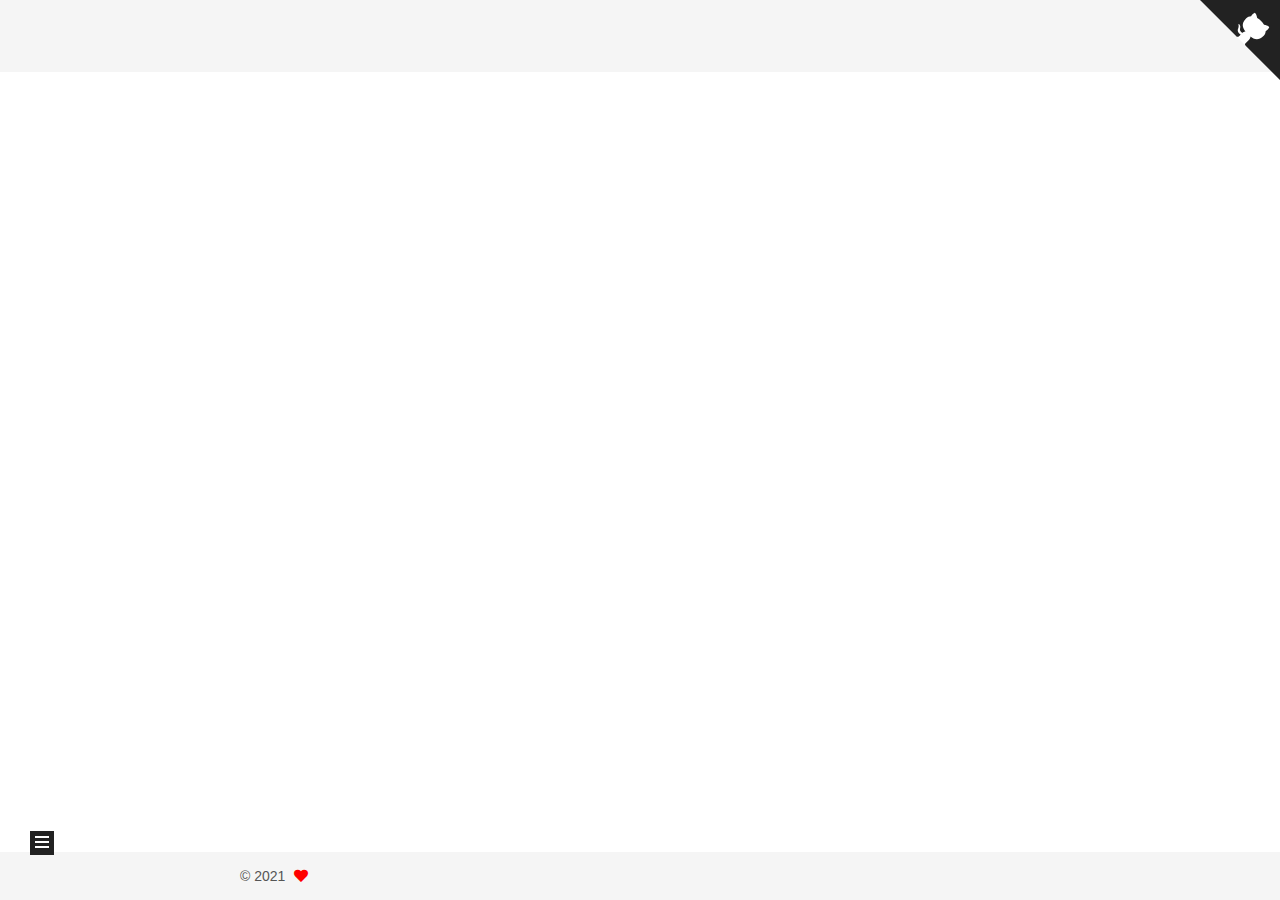
<file: archives/index.html>
<!DOCTYPE html>
<html lang="zh-TW">
<head>
  <meta charset="UTF-8">
<meta name="viewport" content="width=device-width, initial-scale=1, maximum-scale=2">
<meta name="theme-color" content="#222">
<meta name="generator" content="Hexo 5.3.0">
  <link rel="apple-touch-icon" sizes="180x180" href="/images/apple-touch-icon-next.png">
  <link rel="icon" type="image/png" sizes="32x32" href="/images/favicon-32x32-next.png">
  <link rel="icon" type="image/png" sizes="16x16" href="/images/favicon-16x16-next.png">
  <link rel="mask-icon" href="/images/logo.svg" color="#222">

<link rel="stylesheet" href="/css/main.css">


<link rel="stylesheet" href="/lib/font-awesome/css/all.min.css">

<script id="hexo-configurations">
    var NexT = window.NexT || {};
    var CONFIG = {"hostname":"general-village.github.io","root":"/","scheme":"Mist","version":"7.8.0","exturl":false,"sidebar":{"position":"left","display":"hide","padding":18,"offset":12,"onmobile":false},"copycode":{"enable":false,"show_result":false,"style":null},"back2top":{"enable":true,"sidebar":false,"scrollpercent":false},"bookmark":{"enable":false,"color":"#222","save":"auto"},"fancybox":false,"mediumzoom":false,"lazyload":false,"pangu":false,"comments":{"style":"tabs","active":null,"storage":true,"lazyload":false,"nav":null},"algolia":{"hits":{"per_page":10},"labels":{"input_placeholder":"Search for Posts","hits_empty":"We didn't find any results for the search: ${query}","hits_stats":"${hits} results found in ${time} ms"}},"localsearch":{"enable":false,"trigger":"auto","top_n_per_article":1,"unescape":false,"preload":false},"motion":{"enable":true,"async":false,"transition":{"post_block":"fadeIn","post_header":"slideDownIn","post_body":"slideDownIn","coll_header":"slideLeftIn","sidebar":"slideUpIn"}}};
  </script>

  <meta property="og:type" content="website">
<meta property="og:title">
<meta property="og:url" content="https://general-village.github.io/archives/index.html">
<meta property="og:site_name">
<meta property="og:locale" content="zh_TW">
<meta name="twitter:card" content="summary">

<link rel="canonical" href="https://general-village.github.io/archives/">


<script id="page-configurations">
  // https://hexo.io/docs/variables.html
  CONFIG.page = {
    sidebar: "",
    isHome : false,
    isPost : false,
    lang   : 'zh-TW'
  };
</script>

  <title>歸檔 | </title>
  
  <script async src="https://www.googletagmanager.com/gtag/js?id=G-XJQKKY0Y9N"></script>
  <script>
    var host = window.location.hostname;
    if (host !== "localhost" || !) {
      window.dataLayer = window.dataLayer || [];
      function gtag(){dataLayer.push(arguments);}
      gtag('js', new Date());
      gtag('config', 'G-XJQKKY0Y9N');
    }
  </script>







  <noscript>
  <style>
  .use-motion .brand,
  .use-motion .menu-item,
  .sidebar-inner,
  .use-motion .post-block,
  .use-motion .pagination,
  .use-motion .comments,
  .use-motion .post-header,
  .use-motion .post-body,
  .use-motion .collection-header { opacity: initial; }

  .use-motion .site-title,
  .use-motion .site-subtitle {
    opacity: initial;
    top: initial;
  }

  .use-motion .logo-line-before i { left: initial; }
  .use-motion .logo-line-after i { right: initial; }
  </style>
</noscript>

</head>

<body itemscope itemtype="http://schema.org/WebPage">
  <div class="container use-motion">
    <div class="headband"></div>

    <header class="header" itemscope itemtype="http://schema.org/WPHeader">
      <div class="header-inner"><div class="site-brand-container">
  <div class="site-nav-toggle">
    <div class="toggle" aria-label="切換導航欄">
      <span class="toggle-line toggle-line-first"></span>
      <span class="toggle-line toggle-line-middle"></span>
      <span class="toggle-line toggle-line-last"></span>
    </div>
  </div>

  <div class="site-meta">

    <a href="/" class="brand" rel="start">
      <span class="logo-line-before"><i></i></span>
      <h1 class="site-title"></h1>
      <span class="logo-line-after"><i></i></span>
    </a>
  </div>

  <div class="site-nav-right">
    <div class="toggle popup-trigger">
    </div>
  </div>
</div>




<nav class="site-nav">
  <ul id="menu" class="main-menu menu">
        <li class="menu-item menu-item-home">

    <a href="/" rel="section"><i class="fa fa-home fa-fw"></i>首頁</a>

  </li>
        <li class="menu-item menu-item-about">

    <a href="/about/" rel="section"><i class="fa fa-user fa-fw"></i>關於</a>

  </li>
        <li class="menu-item menu-item-archives">

    <a href="/archives/" rel="section"><i class="fa fa-archive fa-fw"></i>歸檔</a>

  </li>
  </ul>
</nav>




</div>
    </header>

    
  <div class="back-to-top">
    <i class="fa fa-arrow-up"></i>
    <span>0%</span>
  </div>

  <a href="https://www.instagram.com/g.v_generalization/" class="github-corner" title="Follow me on Instagram" aria-label="Follow me on Instagram" rel="noopener" target="_blank"><svg width="80" height="80" viewBox="0 0 250 250" aria-hidden="true"><path d="M0,0 L115,115 L130,115 L142,142 L250,250 L250,0 Z"></path><path d="M128.3,109.0 C113.8,99.7 119.0,89.6 119.0,89.6 C122.0,82.7 120.5,78.6 120.5,78.6 C119.2,72.0 123.4,76.3 123.4,76.3 C127.3,80.9 125.5,87.3 125.5,87.3 C122.9,97.6 130.6,101.9 134.4,103.2" fill="currentColor" style="transform-origin: 130px 106px;" class="octo-arm"></path><path d="M115.0,115.0 C114.9,115.1 118.7,116.5 119.8,115.4 L133.7,101.6 C136.9,99.2 139.9,98.4 142.2,98.6 C133.8,88.0 127.5,74.4 143.8,58.0 C148.5,53.4 154.0,51.2 159.7,51.0 C160.3,49.4 163.2,43.6 171.4,40.1 C171.4,40.1 176.1,42.5 178.8,56.2 C183.1,58.6 187.2,61.8 190.9,65.4 C194.5,69.0 197.7,73.2 200.1,77.6 C213.8,80.2 216.3,84.9 216.3,84.9 C212.7,93.1 206.9,96.0 205.4,96.6 C205.1,102.4 203.0,107.8 198.3,112.5 C181.9,128.9 168.3,122.5 157.7,114.1 C157.9,116.9 156.7,120.9 152.7,124.9 L141.0,136.5 C139.8,137.7 141.6,141.9 141.8,141.8 Z" fill="currentColor" class="octo-body"></path></svg></a>


    <main class="main">
      <div class="main-inner">
        <div class="content-wrap">
          

          <div class="content archive">
            

  
  
  
  <div class="post-block">
    <div class="posts-collapse">
      <div class="collection-title">
        <span class="collection-header">嗯..! 目前共有 1 篇文章。 繼續努力。</span>
      </div>

      
    <div class="collection-year">
      <span class="collection-header">2021</span>
    </div>

  <article itemscope itemtype="http://schema.org/Article">
    <header class="post-header">

      <div class="post-meta">
        <time itemprop="dateCreated"
              datetime="2021-01-29T14:40:15+08:00"
              content="2021-01-29">
          01-29
        </time>
      </div>

      <div class="post-title">
          <a class="post-title-link" href="/2021/01/29/hello-world/" itemprop="url">
            <span itemprop="name">將軍村文化創生</span>
          </a>
      </div>

    </header>
  </article>


    </div>
  </div>
  
  
  

  



          </div>
          

<script>
  window.addEventListener('tabs:register', () => {
    let { activeClass } = CONFIG.comments;
    if (CONFIG.comments.storage) {
      activeClass = localStorage.getItem('comments_active') || activeClass;
    }
    if (activeClass) {
      let activeTab = document.querySelector(`a[href="#comment-${activeClass}"]`);
      if (activeTab) {
        activeTab.click();
      }
    }
  });
  if (CONFIG.comments.storage) {
    window.addEventListener('tabs:click', event => {
      if (!event.target.matches('.tabs-comment .tab-content .tab-pane')) return;
      let commentClass = event.target.classList[1];
      localStorage.setItem('comments_active', commentClass);
    });
  }
</script>

        </div>
          
  
  <div class="toggle sidebar-toggle">
    <span class="toggle-line toggle-line-first"></span>
    <span class="toggle-line toggle-line-middle"></span>
    <span class="toggle-line toggle-line-last"></span>
  </div>

  <aside class="sidebar">
    <div class="sidebar-inner">

      <ul class="sidebar-nav motion-element">
        <li class="sidebar-nav-toc">
          文章目錄
        </li>
        <li class="sidebar-nav-overview">
          本站概要
        </li>
      </ul>

      <!--noindex-->
      <div class="post-toc-wrap sidebar-panel">
      </div>
      <!--/noindex-->

      <div class="site-overview-wrap sidebar-panel">
        <div class="site-author motion-element" itemprop="author" itemscope itemtype="http://schema.org/Person">
  <p class="site-author-name" itemprop="name"></p>
  <div class="site-description" itemprop="description"></div>
</div>
<div class="site-state-wrap motion-element">
  <nav class="site-state">
      <div class="site-state-item site-state-posts">
          <a href="/archives/">
        
          <span class="site-state-item-count">1</span>
          <span class="site-state-item-name">文章</span>
        </a>
      </div>
  </nav>
</div>
  <div class="links-of-author motion-element">
      <span class="links-of-author-item">
        <a href="https://www.instagram.com/g.v_generalization/" title="Instagram → https:&#x2F;&#x2F;www.instagram.com&#x2F;g.v_generalization&#x2F;" rel="noopener" target="_blank"><i class="fab fa-instagram fa-fw"></i>Instagram</a>
      </span>
  </div>



      </div>

    </div>
  </aside>
  <div id="sidebar-dimmer"></div>


      </div>
    </main>

    <footer class="footer">
      <div class="footer-inner">
        

        

<div class="copyright">
  
  &copy; 
  <span itemprop="copyrightYear">2021</span>
  <span class="with-love">
    <i class="fa fa-heart"></i>
  </span>
  <span class="author" itemprop="copyrightHolder"></span>
</div>

        








      </div>
    </footer>
  </div>

  
  <script src="/lib/anime.min.js"></script>
  <script src="/lib/velocity/velocity.min.js"></script>
  <script src="/lib/velocity/velocity.ui.min.js"></script>

<script src="/js/utils.js"></script>

<script src="/js/motion.js"></script>


<script src="/js/schemes/muse.js"></script>


<script src="/js/next-boot.js"></script>




  















  

  

</body>
</html>
</file>
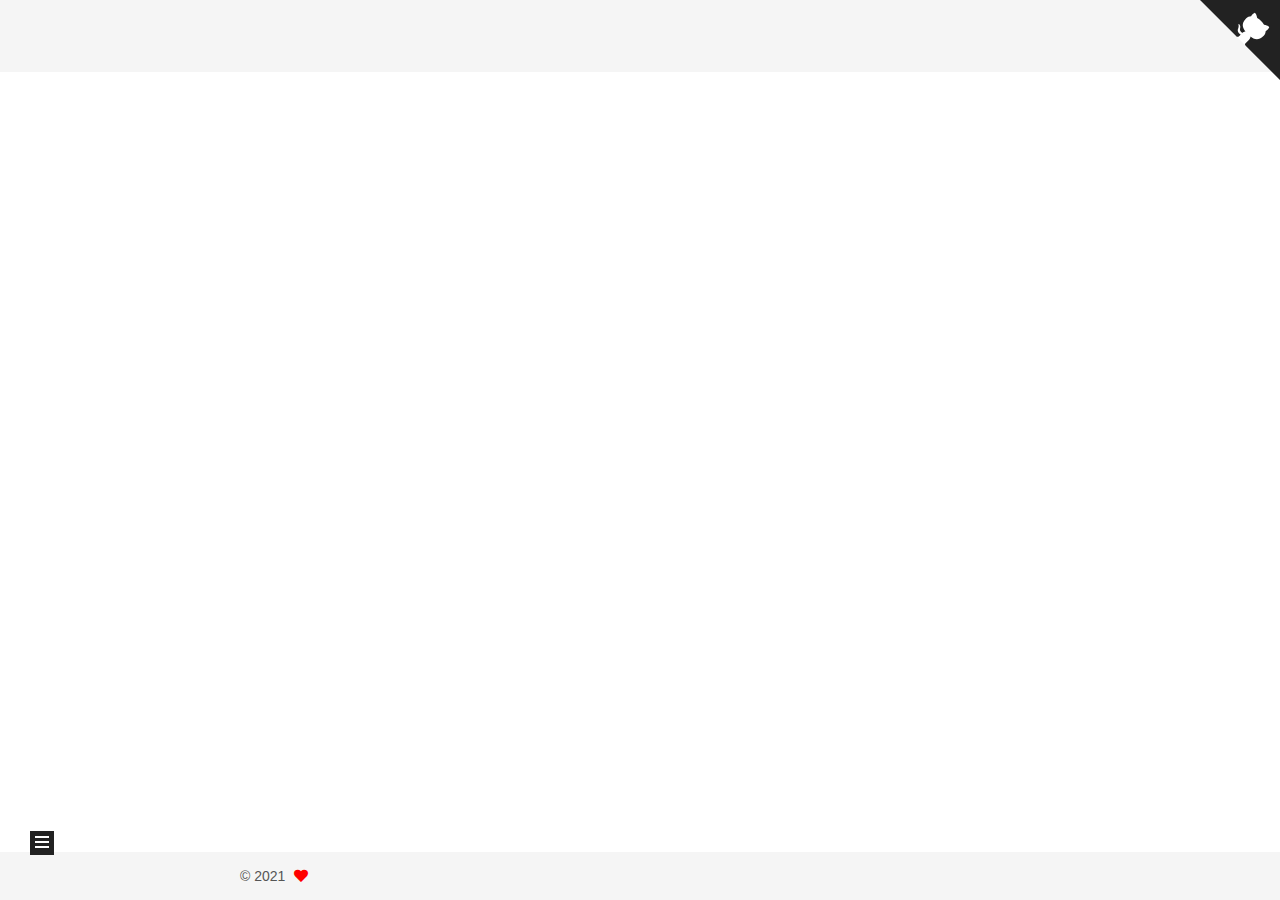
<file: archives/2021/index.html>
<!DOCTYPE html>
<html lang="zh-TW">
<head>
  <meta charset="UTF-8">
<meta name="viewport" content="width=device-width, initial-scale=1, maximum-scale=2">
<meta name="theme-color" content="#222">
<meta name="generator" content="Hexo 5.3.0">
  <link rel="apple-touch-icon" sizes="180x180" href="/images/apple-touch-icon-next.png">
  <link rel="icon" type="image/png" sizes="32x32" href="/images/favicon-32x32-next.png">
  <link rel="icon" type="image/png" sizes="16x16" href="/images/favicon-16x16-next.png">
  <link rel="mask-icon" href="/images/logo.svg" color="#222">

<link rel="stylesheet" href="/css/main.css">


<link rel="stylesheet" href="/lib/font-awesome/css/all.min.css">

<script id="hexo-configurations">
    var NexT = window.NexT || {};
    var CONFIG = {"hostname":"general-village.github.io","root":"/","scheme":"Mist","version":"7.8.0","exturl":false,"sidebar":{"position":"left","display":"hide","padding":18,"offset":12,"onmobile":false},"copycode":{"enable":false,"show_result":false,"style":null},"back2top":{"enable":true,"sidebar":false,"scrollpercent":false},"bookmark":{"enable":false,"color":"#222","save":"auto"},"fancybox":false,"mediumzoom":false,"lazyload":false,"pangu":false,"comments":{"style":"tabs","active":null,"storage":true,"lazyload":false,"nav":null},"algolia":{"hits":{"per_page":10},"labels":{"input_placeholder":"Search for Posts","hits_empty":"We didn't find any results for the search: ${query}","hits_stats":"${hits} results found in ${time} ms"}},"localsearch":{"enable":false,"trigger":"auto","top_n_per_article":1,"unescape":false,"preload":false},"motion":{"enable":true,"async":false,"transition":{"post_block":"fadeIn","post_header":"slideDownIn","post_body":"slideDownIn","coll_header":"slideLeftIn","sidebar":"slideUpIn"}}};
  </script>

  <meta property="og:type" content="website">
<meta property="og:title">
<meta property="og:url" content="https://general-village.github.io/archives/2021/index.html">
<meta property="og:site_name">
<meta property="og:locale" content="zh_TW">
<meta name="twitter:card" content="summary">

<link rel="canonical" href="https://general-village.github.io/archives/2021/">


<script id="page-configurations">
  // https://hexo.io/docs/variables.html
  CONFIG.page = {
    sidebar: "",
    isHome : false,
    isPost : false,
    lang   : 'zh-TW'
  };
</script>

  <title>歸檔 | </title>
  
  <script async src="https://www.googletagmanager.com/gtag/js?id=G-XJQKKY0Y9N"></script>
  <script>
    var host = window.location.hostname;
    if (host !== "localhost" || !) {
      window.dataLayer = window.dataLayer || [];
      function gtag(){dataLayer.push(arguments);}
      gtag('js', new Date());
      gtag('config', 'G-XJQKKY0Y9N');
    }
  </script>







  <noscript>
  <style>
  .use-motion .brand,
  .use-motion .menu-item,
  .sidebar-inner,
  .use-motion .post-block,
  .use-motion .pagination,
  .use-motion .comments,
  .use-motion .post-header,
  .use-motion .post-body,
  .use-motion .collection-header { opacity: initial; }

  .use-motion .site-title,
  .use-motion .site-subtitle {
    opacity: initial;
    top: initial;
  }

  .use-motion .logo-line-before i { left: initial; }
  .use-motion .logo-line-after i { right: initial; }
  </style>
</noscript>

</head>

<body itemscope itemtype="http://schema.org/WebPage">
  <div class="container use-motion">
    <div class="headband"></div>

    <header class="header" itemscope itemtype="http://schema.org/WPHeader">
      <div class="header-inner"><div class="site-brand-container">
  <div class="site-nav-toggle">
    <div class="toggle" aria-label="切換導航欄">
      <span class="toggle-line toggle-line-first"></span>
      <span class="toggle-line toggle-line-middle"></span>
      <span class="toggle-line toggle-line-last"></span>
    </div>
  </div>

  <div class="site-meta">

    <a href="/" class="brand" rel="start">
      <span class="logo-line-before"><i></i></span>
      <h1 class="site-title"></h1>
      <span class="logo-line-after"><i></i></span>
    </a>
  </div>

  <div class="site-nav-right">
    <div class="toggle popup-trigger">
    </div>
  </div>
</div>




<nav class="site-nav">
  <ul id="menu" class="main-menu menu">
        <li class="menu-item menu-item-home">

    <a href="/" rel="section"><i class="fa fa-home fa-fw"></i>首頁</a>

  </li>
        <li class="menu-item menu-item-about">

    <a href="/about/" rel="section"><i class="fa fa-user fa-fw"></i>關於</a>

  </li>
        <li class="menu-item menu-item-archives">

    <a href="/archives/" rel="section"><i class="fa fa-archive fa-fw"></i>歸檔</a>

  </li>
  </ul>
</nav>




</div>
    </header>

    
  <div class="back-to-top">
    <i class="fa fa-arrow-up"></i>
    <span>0%</span>
  </div>

  <a href="https://www.instagram.com/g.v_generalization/" class="github-corner" title="Follow me on Instagram" aria-label="Follow me on Instagram" rel="noopener" target="_blank"><svg width="80" height="80" viewBox="0 0 250 250" aria-hidden="true"><path d="M0,0 L115,115 L130,115 L142,142 L250,250 L250,0 Z"></path><path d="M128.3,109.0 C113.8,99.7 119.0,89.6 119.0,89.6 C122.0,82.7 120.5,78.6 120.5,78.6 C119.2,72.0 123.4,76.3 123.4,76.3 C127.3,80.9 125.5,87.3 125.5,87.3 C122.9,97.6 130.6,101.9 134.4,103.2" fill="currentColor" style="transform-origin: 130px 106px;" class="octo-arm"></path><path d="M115.0,115.0 C114.9,115.1 118.7,116.5 119.8,115.4 L133.7,101.6 C136.9,99.2 139.9,98.4 142.2,98.6 C133.8,88.0 127.5,74.4 143.8,58.0 C148.5,53.4 154.0,51.2 159.7,51.0 C160.3,49.4 163.2,43.6 171.4,40.1 C171.4,40.1 176.1,42.5 178.8,56.2 C183.1,58.6 187.2,61.8 190.9,65.4 C194.5,69.0 197.7,73.2 200.1,77.6 C213.8,80.2 216.3,84.9 216.3,84.9 C212.7,93.1 206.9,96.0 205.4,96.6 C205.1,102.4 203.0,107.8 198.3,112.5 C181.9,128.9 168.3,122.5 157.7,114.1 C157.9,116.9 156.7,120.9 152.7,124.9 L141.0,136.5 C139.8,137.7 141.6,141.9 141.8,141.8 Z" fill="currentColor" class="octo-body"></path></svg></a>


    <main class="main">
      <div class="main-inner">
        <div class="content-wrap">
          

          <div class="content archive">
            

  
  
  
  <div class="post-block">
    <div class="posts-collapse">
      <div class="collection-title">
        <span class="collection-header">嗯..! 目前共有 1 篇文章。 繼續努力。</span>
      </div>

      
    <div class="collection-year">
      <span class="collection-header">2021</span>
    </div>

  <article itemscope itemtype="http://schema.org/Article">
    <header class="post-header">

      <div class="post-meta">
        <time itemprop="dateCreated"
              datetime="2021-01-29T14:40:15+08:00"
              content="2021-01-29">
          01-29
        </time>
      </div>

      <div class="post-title">
          <a class="post-title-link" href="/2021/01/29/hello-world/" itemprop="url">
            <span itemprop="name">將軍村文化創生</span>
          </a>
      </div>

    </header>
  </article>


    </div>
  </div>
  
  
  

  



          </div>
          

<script>
  window.addEventListener('tabs:register', () => {
    let { activeClass } = CONFIG.comments;
    if (CONFIG.comments.storage) {
      activeClass = localStorage.getItem('comments_active') || activeClass;
    }
    if (activeClass) {
      let activeTab = document.querySelector(`a[href="#comment-${activeClass}"]`);
      if (activeTab) {
        activeTab.click();
      }
    }
  });
  if (CONFIG.comments.storage) {
    window.addEventListener('tabs:click', event => {
      if (!event.target.matches('.tabs-comment .tab-content .tab-pane')) return;
      let commentClass = event.target.classList[1];
      localStorage.setItem('comments_active', commentClass);
    });
  }
</script>

        </div>
          
  
  <div class="toggle sidebar-toggle">
    <span class="toggle-line toggle-line-first"></span>
    <span class="toggle-line toggle-line-middle"></span>
    <span class="toggle-line toggle-line-last"></span>
  </div>

  <aside class="sidebar">
    <div class="sidebar-inner">

      <ul class="sidebar-nav motion-element">
        <li class="sidebar-nav-toc">
          文章目錄
        </li>
        <li class="sidebar-nav-overview">
          本站概要
        </li>
      </ul>

      <!--noindex-->
      <div class="post-toc-wrap sidebar-panel">
      </div>
      <!--/noindex-->

      <div class="site-overview-wrap sidebar-panel">
        <div class="site-author motion-element" itemprop="author" itemscope itemtype="http://schema.org/Person">
  <p class="site-author-name" itemprop="name"></p>
  <div class="site-description" itemprop="description"></div>
</div>
<div class="site-state-wrap motion-element">
  <nav class="site-state">
      <div class="site-state-item site-state-posts">
          <a href="/archives/">
        
          <span class="site-state-item-count">1</span>
          <span class="site-state-item-name">文章</span>
        </a>
      </div>
  </nav>
</div>
  <div class="links-of-author motion-element">
      <span class="links-of-author-item">
        <a href="https://www.instagram.com/g.v_generalization/" title="Instagram → https:&#x2F;&#x2F;www.instagram.com&#x2F;g.v_generalization&#x2F;" rel="noopener" target="_blank"><i class="fab fa-instagram fa-fw"></i>Instagram</a>
      </span>
  </div>



      </div>

    </div>
  </aside>
  <div id="sidebar-dimmer"></div>


      </div>
    </main>

    <footer class="footer">
      <div class="footer-inner">
        

        

<div class="copyright">
  
  &copy; 
  <span itemprop="copyrightYear">2021</span>
  <span class="with-love">
    <i class="fa fa-heart"></i>
  </span>
  <span class="author" itemprop="copyrightHolder"></span>
</div>

        








      </div>
    </footer>
  </div>

  
  <script src="/lib/anime.min.js"></script>
  <script src="/lib/velocity/velocity.min.js"></script>
  <script src="/lib/velocity/velocity.ui.min.js"></script>

<script src="/js/utils.js"></script>

<script src="/js/motion.js"></script>


<script src="/js/schemes/muse.js"></script>


<script src="/js/next-boot.js"></script>




  















  

  

</body>
</html>
</file>
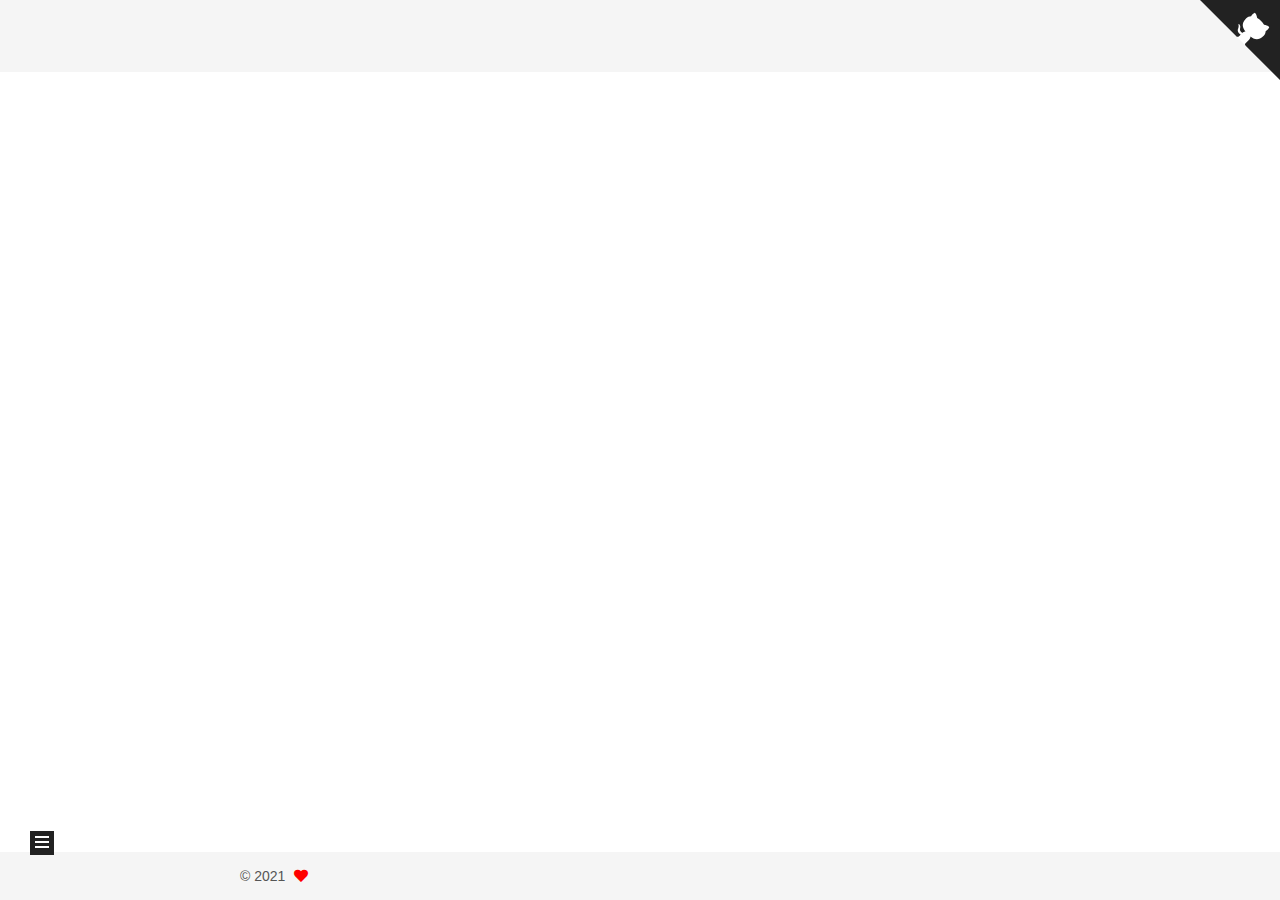
<file: archives/2021/01/index.html>
<!DOCTYPE html>
<html lang="zh-TW">
<head>
  <meta charset="UTF-8">
<meta name="viewport" content="width=device-width, initial-scale=1, maximum-scale=2">
<meta name="theme-color" content="#222">
<meta name="generator" content="Hexo 5.3.0">
  <link rel="apple-touch-icon" sizes="180x180" href="/images/apple-touch-icon-next.png">
  <link rel="icon" type="image/png" sizes="32x32" href="/images/favicon-32x32-next.png">
  <link rel="icon" type="image/png" sizes="16x16" href="/images/favicon-16x16-next.png">
  <link rel="mask-icon" href="/images/logo.svg" color="#222">

<link rel="stylesheet" href="/css/main.css">


<link rel="stylesheet" href="/lib/font-awesome/css/all.min.css">

<script id="hexo-configurations">
    var NexT = window.NexT || {};
    var CONFIG = {"hostname":"general-village.github.io","root":"/","scheme":"Mist","version":"7.8.0","exturl":false,"sidebar":{"position":"left","display":"hide","padding":18,"offset":12,"onmobile":false},"copycode":{"enable":false,"show_result":false,"style":null},"back2top":{"enable":true,"sidebar":false,"scrollpercent":false},"bookmark":{"enable":false,"color":"#222","save":"auto"},"fancybox":false,"mediumzoom":false,"lazyload":false,"pangu":false,"comments":{"style":"tabs","active":null,"storage":true,"lazyload":false,"nav":null},"algolia":{"hits":{"per_page":10},"labels":{"input_placeholder":"Search for Posts","hits_empty":"We didn't find any results for the search: ${query}","hits_stats":"${hits} results found in ${time} ms"}},"localsearch":{"enable":false,"trigger":"auto","top_n_per_article":1,"unescape":false,"preload":false},"motion":{"enable":true,"async":false,"transition":{"post_block":"fadeIn","post_header":"slideDownIn","post_body":"slideDownIn","coll_header":"slideLeftIn","sidebar":"slideUpIn"}}};
  </script>

  <meta property="og:type" content="website">
<meta property="og:title">
<meta property="og:url" content="https://general-village.github.io/archives/2021/01/index.html">
<meta property="og:site_name">
<meta property="og:locale" content="zh_TW">
<meta name="twitter:card" content="summary">

<link rel="canonical" href="https://general-village.github.io/archives/2021/01/">


<script id="page-configurations">
  // https://hexo.io/docs/variables.html
  CONFIG.page = {
    sidebar: "",
    isHome : false,
    isPost : false,
    lang   : 'zh-TW'
  };
</script>

  <title>歸檔 | </title>
  
  <script async src="https://www.googletagmanager.com/gtag/js?id=G-XJQKKY0Y9N"></script>
  <script>
    var host = window.location.hostname;
    if (host !== "localhost" || !) {
      window.dataLayer = window.dataLayer || [];
      function gtag(){dataLayer.push(arguments);}
      gtag('js', new Date());
      gtag('config', 'G-XJQKKY0Y9N');
    }
  </script>







  <noscript>
  <style>
  .use-motion .brand,
  .use-motion .menu-item,
  .sidebar-inner,
  .use-motion .post-block,
  .use-motion .pagination,
  .use-motion .comments,
  .use-motion .post-header,
  .use-motion .post-body,
  .use-motion .collection-header { opacity: initial; }

  .use-motion .site-title,
  .use-motion .site-subtitle {
    opacity: initial;
    top: initial;
  }

  .use-motion .logo-line-before i { left: initial; }
  .use-motion .logo-line-after i { right: initial; }
  </style>
</noscript>

</head>

<body itemscope itemtype="http://schema.org/WebPage">
  <div class="container use-motion">
    <div class="headband"></div>

    <header class="header" itemscope itemtype="http://schema.org/WPHeader">
      <div class="header-inner"><div class="site-brand-container">
  <div class="site-nav-toggle">
    <div class="toggle" aria-label="切換導航欄">
      <span class="toggle-line toggle-line-first"></span>
      <span class="toggle-line toggle-line-middle"></span>
      <span class="toggle-line toggle-line-last"></span>
    </div>
  </div>

  <div class="site-meta">

    <a href="/" class="brand" rel="start">
      <span class="logo-line-before"><i></i></span>
      <h1 class="site-title"></h1>
      <span class="logo-line-after"><i></i></span>
    </a>
  </div>

  <div class="site-nav-right">
    <div class="toggle popup-trigger">
    </div>
  </div>
</div>




<nav class="site-nav">
  <ul id="menu" class="main-menu menu">
        <li class="menu-item menu-item-home">

    <a href="/" rel="section"><i class="fa fa-home fa-fw"></i>首頁</a>

  </li>
        <li class="menu-item menu-item-about">

    <a href="/about/" rel="section"><i class="fa fa-user fa-fw"></i>關於</a>

  </li>
        <li class="menu-item menu-item-archives">

    <a href="/archives/" rel="section"><i class="fa fa-archive fa-fw"></i>歸檔</a>

  </li>
  </ul>
</nav>




</div>
    </header>

    
  <div class="back-to-top">
    <i class="fa fa-arrow-up"></i>
    <span>0%</span>
  </div>

  <a href="https://www.instagram.com/g.v_generalization/" class="github-corner" title="Follow me on Instagram" aria-label="Follow me on Instagram" rel="noopener" target="_blank"><svg width="80" height="80" viewBox="0 0 250 250" aria-hidden="true"><path d="M0,0 L115,115 L130,115 L142,142 L250,250 L250,0 Z"></path><path d="M128.3,109.0 C113.8,99.7 119.0,89.6 119.0,89.6 C122.0,82.7 120.5,78.6 120.5,78.6 C119.2,72.0 123.4,76.3 123.4,76.3 C127.3,80.9 125.5,87.3 125.5,87.3 C122.9,97.6 130.6,101.9 134.4,103.2" fill="currentColor" style="transform-origin: 130px 106px;" class="octo-arm"></path><path d="M115.0,115.0 C114.9,115.1 118.7,116.5 119.8,115.4 L133.7,101.6 C136.9,99.2 139.9,98.4 142.2,98.6 C133.8,88.0 127.5,74.4 143.8,58.0 C148.5,53.4 154.0,51.2 159.7,51.0 C160.3,49.4 163.2,43.6 171.4,40.1 C171.4,40.1 176.1,42.5 178.8,56.2 C183.1,58.6 187.2,61.8 190.9,65.4 C194.5,69.0 197.7,73.2 200.1,77.6 C213.8,80.2 216.3,84.9 216.3,84.9 C212.7,93.1 206.9,96.0 205.4,96.6 C205.1,102.4 203.0,107.8 198.3,112.5 C181.9,128.9 168.3,122.5 157.7,114.1 C157.9,116.9 156.7,120.9 152.7,124.9 L141.0,136.5 C139.8,137.7 141.6,141.9 141.8,141.8 Z" fill="currentColor" class="octo-body"></path></svg></a>


    <main class="main">
      <div class="main-inner">
        <div class="content-wrap">
          

          <div class="content archive">
            

  
  
  
  <div class="post-block">
    <div class="posts-collapse">
      <div class="collection-title">
        <span class="collection-header">嗯..! 目前共有 1 篇文章。 繼續努力。</span>
      </div>

      
    <div class="collection-year">
      <span class="collection-header">2021</span>
    </div>

  <article itemscope itemtype="http://schema.org/Article">
    <header class="post-header">

      <div class="post-meta">
        <time itemprop="dateCreated"
              datetime="2021-01-29T14:40:15+08:00"
              content="2021-01-29">
          01-29
        </time>
      </div>

      <div class="post-title">
          <a class="post-title-link" href="/2021/01/29/hello-world/" itemprop="url">
            <span itemprop="name">將軍村文化創生</span>
          </a>
      </div>

    </header>
  </article>


    </div>
  </div>
  
  
  

  



          </div>
          

<script>
  window.addEventListener('tabs:register', () => {
    let { activeClass } = CONFIG.comments;
    if (CONFIG.comments.storage) {
      activeClass = localStorage.getItem('comments_active') || activeClass;
    }
    if (activeClass) {
      let activeTab = document.querySelector(`a[href="#comment-${activeClass}"]`);
      if (activeTab) {
        activeTab.click();
      }
    }
  });
  if (CONFIG.comments.storage) {
    window.addEventListener('tabs:click', event => {
      if (!event.target.matches('.tabs-comment .tab-content .tab-pane')) return;
      let commentClass = event.target.classList[1];
      localStorage.setItem('comments_active', commentClass);
    });
  }
</script>

        </div>
          
  
  <div class="toggle sidebar-toggle">
    <span class="toggle-line toggle-line-first"></span>
    <span class="toggle-line toggle-line-middle"></span>
    <span class="toggle-line toggle-line-last"></span>
  </div>

  <aside class="sidebar">
    <div class="sidebar-inner">

      <ul class="sidebar-nav motion-element">
        <li class="sidebar-nav-toc">
          文章目錄
        </li>
        <li class="sidebar-nav-overview">
          本站概要
        </li>
      </ul>

      <!--noindex-->
      <div class="post-toc-wrap sidebar-panel">
      </div>
      <!--/noindex-->

      <div class="site-overview-wrap sidebar-panel">
        <div class="site-author motion-element" itemprop="author" itemscope itemtype="http://schema.org/Person">
  <p class="site-author-name" itemprop="name"></p>
  <div class="site-description" itemprop="description"></div>
</div>
<div class="site-state-wrap motion-element">
  <nav class="site-state">
      <div class="site-state-item site-state-posts">
          <a href="/archives/">
        
          <span class="site-state-item-count">1</span>
          <span class="site-state-item-name">文章</span>
        </a>
      </div>
  </nav>
</div>
  <div class="links-of-author motion-element">
      <span class="links-of-author-item">
        <a href="https://www.instagram.com/g.v_generalization/" title="Instagram → https:&#x2F;&#x2F;www.instagram.com&#x2F;g.v_generalization&#x2F;" rel="noopener" target="_blank"><i class="fab fa-instagram fa-fw"></i>Instagram</a>
      </span>
  </div>



      </div>

    </div>
  </aside>
  <div id="sidebar-dimmer"></div>


      </div>
    </main>

    <footer class="footer">
      <div class="footer-inner">
        

        

<div class="copyright">
  
  &copy; 
  <span itemprop="copyrightYear">2021</span>
  <span class="with-love">
    <i class="fa fa-heart"></i>
  </span>
  <span class="author" itemprop="copyrightHolder"></span>
</div>

        








      </div>
    </footer>
  </div>

  
  <script src="/lib/anime.min.js"></script>
  <script src="/lib/velocity/velocity.min.js"></script>
  <script src="/lib/velocity/velocity.ui.min.js"></script>

<script src="/js/utils.js"></script>

<script src="/js/motion.js"></script>


<script src="/js/schemes/muse.js"></script>


<script src="/js/next-boot.js"></script>




  















  

  

</body>
</html>
</file>
<file: css/main.css>
:root {
  --body-bg-color: #fff;
  --content-bg-color: #f5f5f5;
  --card-bg-color: #f5f5f5;
  --text-color: #555;
  --blockquote-color: #666;
  --link-color: #555;
  --link-hover-color: #222;
  --brand-color: #222;
  --brand-hover-color: #222;
  --table-row-odd-bg-color: #f9f9f9;
  --table-row-hover-bg-color: #f5f5f5;
  --menu-item-bg-color: #ddd;
  --btn-default-bg: transparent;
  --btn-default-color: var(--link-color);
  --btn-default-border-color: var(--link-color);
  --btn-default-hover-bg: transparent;
  --btn-default-hover-color: var(--link-hover-color);
  --btn-default-hover-border-color: var(--link-hover-color);
}
html {
  line-height: 1.15; /* 1 */
  -webkit-text-size-adjust: 100%; /* 2 */
}
body {
  margin: 0;
}
main {
  display: block;
}
h1 {
  font-size: 2em;
  margin: 0.67em 0;
}
hr {
  box-sizing: content-box; /* 1 */
  height: 0; /* 1 */
  overflow: visible; /* 2 */
}
pre {
  font-family: monospace, monospace; /* 1 */
  font-size: 1em; /* 2 */
}
a {
  background: transparent;
}
abbr[title] {
  border-bottom: none; /* 1 */
  text-decoration: underline; /* 2 */
  text-decoration: underline dotted; /* 2 */
}
b,
strong {
  font-weight: bolder;
}
code,
kbd,
samp {
  font-family: monospace, monospace; /* 1 */
  font-size: 1em; /* 2 */
}
small {
  font-size: 80%;
}
sub,
sup {
  font-size: 75%;
  line-height: 0;
  position: relative;
  vertical-align: baseline;
}
sub {
  bottom: -0.25em;
}
sup {
  top: -0.5em;
}
img {
  border-style: none;
}
button,
input,
optgroup,
select,
textarea {
  font-family: inherit; /* 1 */
  font-size: 100%; /* 1 */
  line-height: 1.15; /* 1 */
  margin: 0; /* 2 */
}
button,
input {
/* 1 */
  overflow: visible;
}
button,
select {
/* 1 */
  text-transform: none;
}
button,
[type='button'],
[type='reset'],
[type='submit'] {
  -webkit-appearance: button;
}
button::-moz-focus-inner,
[type='button']::-moz-focus-inner,
[type='reset']::-moz-focus-inner,
[type='submit']::-moz-focus-inner {
  border-style: none;
  padding: 0;
}
button:-moz-focusring,
[type='button']:-moz-focusring,
[type='reset']:-moz-focusring,
[type='submit']:-moz-focusring {
  outline: 1px dotted ButtonText;
}
fieldset {
  padding: 0.35em 0.75em 0.625em;
}
legend {
  box-sizing: border-box; /* 1 */
  color: inherit; /* 2 */
  display: table; /* 1 */
  max-width: 100%; /* 1 */
  padding: 0; /* 3 */
  white-space: normal; /* 1 */
}
progress {
  vertical-align: baseline;
}
textarea {
  overflow: auto;
}
[type='checkbox'],
[type='radio'] {
  box-sizing: border-box; /* 1 */
  padding: 0; /* 2 */
}
[type='number']::-webkit-inner-spin-button,
[type='number']::-webkit-outer-spin-button {
  height: auto;
}
[type='search'] {
  outline-offset: -2px; /* 2 */
  -webkit-appearance: textfield; /* 1 */
}
[type='search']::-webkit-search-decoration {
  -webkit-appearance: none;
}
::-webkit-file-upload-button {
  font: inherit; /* 2 */
  -webkit-appearance: button; /* 1 */
}
details {
  display: block;
}
summary {
  display: list-item;
}
template {
  display: none;
}
[hidden] {
  display: none;
}
::selection {
  background: #262a30;
  color: #eee;
}
html,
body {
  height: 100%;
}
body {
  background: var(--body-bg-color);
  color: var(--text-color);
  font-family: 'Lato', "PingFang SC", "Microsoft YaHei", sans-serif;
  font-size: 1em;
  line-height: 2;
}
@media (max-width: 991px) {
  body {
    padding-left: 0 !important;
    padding-right: 0 !important;
  }
}
h1,
h2,
h3,
h4,
h5,
h6 {
  font-family: 'Lato', "PingFang SC", "Microsoft YaHei", sans-serif;
  font-weight: bold;
  line-height: 1.5;
  margin: 20px 0 15px;
}
h1 {
  font-size: 1.5em;
}
h2 {
  font-size: 1.375em;
}
h3 {
  font-size: 1.25em;
}
h4 {
  font-size: 1.125em;
}
h5 {
  font-size: 1em;
}
h6 {
  font-size: 0.875em;
}
p {
  margin: 0 0 20px 0;
}
a,
span.exturl {
  border-bottom: 1px solid #ccc;
  color: var(--link-color);
  outline: 0;
  text-decoration: none;
  overflow-wrap: break-word;
  word-wrap: break-word;
  cursor: pointer;
}
a:hover,
span.exturl:hover {
  border-bottom-color: var(--link-hover-color);
  color: var(--link-hover-color);
}
iframe,
img,
video {
  display: block;
  margin-left: auto;
  margin-right: auto;
  max-width: 100%;
}
hr {
  background-image: repeating-linear-gradient(-45deg, #ddd, #ddd 4px, transparent 4px, transparent 8px);
  border: 0;
  height: 3px;
  margin: 40px 0;
}
blockquote {
  border-left: 4px solid #ddd;
  color: var(--blockquote-color);
  margin: 0;
  padding: 0 15px;
}
blockquote cite::before {
  content: '-';
  padding: 0 5px;
}
dt {
  font-weight: bold;
}
dd {
  margin: 0;
  padding: 0;
}
kbd {
  background-color: #f5f5f5;
  background-image: linear-gradient(#eee, #fff, #eee);
  border: 1px solid #ccc;
  border-radius: 0.2em;
  box-shadow: 0.1em 0.1em 0.2em rgba(0,0,0,0.1);
  color: #555;
  font-family: inherit;
  padding: 0.1em 0.3em;
  white-space: nowrap;
}
.table-container {
  overflow: auto;
}
table {
  border-collapse: collapse;
  border-spacing: 0;
  font-size: 0.875em;
  margin: 0 0 20px 0;
  width: 100%;
}
tbody tr:nth-of-type(odd) {
  background: var(--table-row-odd-bg-color);
}
tbody tr:hover {
  background: var(--table-row-hover-bg-color);
}
caption,
th,
td {
  font-weight: normal;
  padding: 8px;
  vertical-align: middle;
}
th,
td {
  border: 1px solid #ddd;
  border-bottom: 3px solid #ddd;
}
th {
  font-weight: 700;
  padding-bottom: 10px;
}
td {
  border-bottom-width: 1px;
}
.btn {
  background: var(--btn-default-bg);
  border: 2px solid var(--btn-default-border-color);
  border-radius: 0;
  color: var(--btn-default-color);
  display: inline-block;
  font-size: 0.875em;
  line-height: 2;
  padding: 0 20px;
  text-decoration: none;
  transition-property: background-color;
  transition-delay: 0s;
  transition-duration: 0.2s;
  transition-timing-function: ease-in-out;
}
.btn:hover {
  background: var(--btn-default-hover-bg);
  border-color: var(--btn-default-hover-border-color);
  color: var(--btn-default-hover-color);
}
.btn + .btn {
  margin: 0 0 8px 8px;
}
.btn .fa-fw {
  text-align: left;
  width: 1.285714285714286em;
}
.toggle {
  line-height: 0;
}
.toggle .toggle-line {
  background: #fff;
  display: inline-block;
  height: 2px;
  left: 0;
  position: relative;
  top: 0;
  transition: all 0.4s;
  vertical-align: top;
  width: 100%;
}
.toggle .toggle-line:not(:first-child) {
  margin-top: 3px;
}
.toggle.toggle-arrow .toggle-line-first {
  left: 50%;
  top: 2px;
  transform: rotate(45deg);
  width: 50%;
}
.toggle.toggle-arrow .toggle-line-middle {
  left: 2px;
  width: 90%;
}
.toggle.toggle-arrow .toggle-line-last {
  left: 50%;
  top: -2px;
  transform: rotate(-45deg);
  width: 50%;
}
.toggle.toggle-close .toggle-line-first {
  transform: rotate(-45deg);
  top: 5px;
}
.toggle.toggle-close .toggle-line-middle {
  opacity: 0;
}
.toggle.toggle-close .toggle-line-last {
  transform: rotate(45deg);
  top: -5px;
}
.highlight,
pre {
  background: #f7f7f7;
  color: #4d4d4c;
  line-height: 1.6;
  margin: 0 auto 20px;
}
pre,
code {
  font-family: consolas, Menlo, monospace, "PingFang SC", "Microsoft YaHei";
}
code {
  background: #eee;
  border-radius: 3px;
  color: #555;
  padding: 2px 4px;
  overflow-wrap: break-word;
  word-wrap: break-word;
}
.highlight *::selection {
  background: #d6d6d6;
}
.highlight pre {
  border: 0;
  margin: 0;
  padding: 10px 0;
}
.highlight table {
  border: 0;
  margin: 0;
  width: auto;
}
.highlight td {
  border: 0;
  padding: 0;
}
.highlight figcaption {
  background: #eff2f3;
  color: #4d4d4c;
  display: flex;
  font-size: 0.875em;
  justify-content: space-between;
  line-height: 1.2;
  padding: 0.5em;
}
.highlight figcaption a {
  color: #4d4d4c;
}
.highlight figcaption a:hover {
  border-bottom-color: #4d4d4c;
}
.highlight .gutter {
  -moz-user-select: none;
  -ms-user-select: none;
  -webkit-user-select: none;
  user-select: none;
}
.highlight .gutter pre {
  background: #eff2f3;
  color: #869194;
  padding-left: 10px;
  padding-right: 10px;
  text-align: right;
}
.highlight .code pre {
  background: #f7f7f7;
  padding-left: 10px;
  width: 100%;
}
.gist table {
  width: auto;
}
.gist table td {
  border: 0;
}
pre {
  overflow: auto;
  padding: 10px;
}
pre code {
  background: none;
  color: #4d4d4c;
  font-size: 0.875em;
  padding: 0;
  text-shadow: none;
}
pre .deletion {
  background: #fdd;
}
pre .addition {
  background: #dfd;
}
pre .meta {
  color: #eab700;
  -moz-user-select: none;
  -ms-user-select: none;
  -webkit-user-select: none;
  user-select: none;
}
pre .comment {
  color: #8e908c;
}
pre .variable,
pre .attribute,
pre .tag,
pre .name,
pre .regexp,
pre .ruby .constant,
pre .xml .tag .title,
pre .xml .pi,
pre .xml .doctype,
pre .html .doctype,
pre .css .id,
pre .css .class,
pre .css .pseudo {
  color: #c82829;
}
pre .number,
pre .preprocessor,
pre .built_in,
pre .builtin-name,
pre .literal,
pre .params,
pre .constant,
pre .command {
  color: #f5871f;
}
pre .ruby .class .title,
pre .css .rules .attribute,
pre .string,
pre .symbol,
pre .value,
pre .inheritance,
pre .header,
pre .ruby .symbol,
pre .xml .cdata,
pre .special,
pre .formula {
  color: #718c00;
}
pre .title,
pre .css .hexcolor {
  color: #3e999f;
}
pre .function,
pre .python .decorator,
pre .python .title,
pre .ruby .function .title,
pre .ruby .title .keyword,
pre .perl .sub,
pre .javascript .title,
pre .coffeescript .title {
  color: #4271ae;
}
pre .keyword,
pre .javascript .function {
  color: #8959a8;
}
.blockquote-center {
  border-left: none;
  margin: 40px 0;
  padding: 0;
  position: relative;
  text-align: center;
}
.blockquote-center .fa {
  display: block;
  opacity: 0.6;
  position: absolute;
  width: 100%;
}
.blockquote-center .fa-quote-left {
  border-top: 1px solid #ccc;
  text-align: left;
  top: -20px;
}
.blockquote-center .fa-quote-right {
  border-bottom: 1px solid #ccc;
  text-align: right;
  bottom: -20px;
}
.blockquote-center p,
.blockquote-center div {
  text-align: center;
}
.post-body .group-picture img {
  margin: 0 auto;
  padding: 0 3px;
}
.group-picture-row {
  margin-bottom: 6px;
  overflow: hidden;
}
.group-picture-column {
  float: left;
  margin-bottom: 10px;
}
.post-body .label {
  color: #555;
  display: inline;
  padding: 0 2px;
}
.post-body .label.default {
  background: #f0f0f0;
}
.post-body .label.primary {
  background: #efe6f7;
}
.post-body .label.info {
  background: #e5f2f8;
}
.post-body .label.success {
  background: #e7f4e9;
}
.post-body .label.warning {
  background: #fcf6e1;
}
.post-body .label.danger {
  background: #fae8eb;
}
.post-body .tabs {
  margin-bottom: 20px;
}
.post-body .tabs,
.tabs-comment {
  display: block;
  padding-top: 10px;
  position: relative;
}
.post-body .tabs ul.nav-tabs,
.tabs-comment ul.nav-tabs {
  display: flex;
  flex-wrap: wrap;
  margin: 0;
  margin-bottom: -1px;
  padding: 0;
}
@media (max-width: 413px) {
  .post-body .tabs ul.nav-tabs,
  .tabs-comment ul.nav-tabs {
    display: block;
    margin-bottom: 5px;
  }
}
.post-body .tabs ul.nav-tabs li.tab,
.tabs-comment ul.nav-tabs li.tab {
  border-bottom: 1px solid #ddd;
  border-left: 1px solid transparent;
  border-right: 1px solid transparent;
  border-top: 3px solid transparent;
  flex-grow: 1;
  list-style-type: none;
  border-radius: 0 0 0 0;
}
@media (max-width: 413px) {
  .post-body .tabs ul.nav-tabs li.tab,
  .tabs-comment ul.nav-tabs li.tab {
    border-bottom: 1px solid transparent;
    border-left: 3px solid transparent;
    border-right: 1px solid transparent;
    border-top: 1px solid transparent;
  }
}
@media (max-width: 413px) {
  .post-body .tabs ul.nav-tabs li.tab,
  .tabs-comment ul.nav-tabs li.tab {
    border-radius: 0;
  }
}
.post-body .tabs ul.nav-tabs li.tab a,
.tabs-comment ul.nav-tabs li.tab a {
  border-bottom: initial;
  display: block;
  line-height: 1.8;
  outline: 0;
  padding: 0.25em 0.75em;
  text-align: center;
  transition-delay: 0s;
  transition-duration: 0.2s;
  transition-timing-function: ease-out;
}
.post-body .tabs ul.nav-tabs li.tab a i,
.tabs-comment ul.nav-tabs li.tab a i {
  width: 1.285714285714286em;
}
.post-body .tabs ul.nav-tabs li.tab.active,
.tabs-comment ul.nav-tabs li.tab.active {
  border-bottom: 1px solid transparent;
  border-left: 1px solid #ddd;
  border-right: 1px solid #ddd;
  border-top: 3px solid #fc6423;
}
@media (max-width: 413px) {
  .post-body .tabs ul.nav-tabs li.tab.active,
  .tabs-comment ul.nav-tabs li.tab.active {
    border-bottom: 1px solid #ddd;
    border-left: 3px solid #fc6423;
    border-right: 1px solid #ddd;
    border-top: 1px solid #ddd;
  }
}
.post-body .tabs ul.nav-tabs li.tab.active a,
.tabs-comment ul.nav-tabs li.tab.active a {
  color: var(--link-color);
  cursor: default;
}
.post-body .tabs .tab-content .tab-pane,
.tabs-comment .tab-content .tab-pane {
  border: 1px solid #ddd;
  border-top: 0;
  padding: 20px 20px 0 20px;
  border-radius: 0;
}
.post-body .tabs .tab-content .tab-pane:not(.active),
.tabs-comment .tab-content .tab-pane:not(.active) {
  display: none;
}
.post-body .tabs .tab-content .tab-pane.active,
.tabs-comment .tab-content .tab-pane.active {
  display: block;
}
.post-body .tabs .tab-content .tab-pane.active:nth-of-type(1),
.tabs-comment .tab-content .tab-pane.active:nth-of-type(1) {
  border-radius: 0 0 0 0;
}
@media (max-width: 413px) {
  .post-body .tabs .tab-content .tab-pane.active:nth-of-type(1),
  .tabs-comment .tab-content .tab-pane.active:nth-of-type(1) {
    border-radius: 0;
  }
}
.post-body .note {
  border-radius: 3px;
  margin-bottom: 20px;
  padding: 1em;
  position: relative;
  border: 1px solid #eee;
  border-left-width: 5px;
}
.post-body .note h2,
.post-body .note h3,
.post-body .note h4,
.post-body .note h5,
.post-body .note h6 {
  margin-top: 0;
  border-bottom: initial;
  margin-bottom: 0;
  padding-top: 0;
}
.post-body .note p:first-child,
.post-body .note ul:first-child,
.post-body .note ol:first-child,
.post-body .note table:first-child,
.post-body .note pre:first-child,
.post-body .note blockquote:first-child,
.post-body .note img:first-child {
  margin-top: 0;
}
.post-body .note p:last-child,
.post-body .note ul:last-child,
.post-body .note ol:last-child,
.post-body .note table:last-child,
.post-body .note pre:last-child,
.post-body .note blockquote:last-child,
.post-body .note img:last-child {
  margin-bottom: 0;
}
.post-body .note.default {
  border-left-color: #777;
}
.post-body .note.default h2,
.post-body .note.default h3,
.post-body .note.default h4,
.post-body .note.default h5,
.post-body .note.default h6 {
  color: #777;
}
.post-body .note.primary {
  border-left-color: #6f42c1;
}
.post-body .note.primary h2,
.post-body .note.primary h3,
.post-body .note.primary h4,
.post-body .note.primary h5,
.post-body .note.primary h6 {
  color: #6f42c1;
}
.post-body .note.info {
  border-left-color: #428bca;
}
.post-body .note.info h2,
.post-body .note.info h3,
.post-body .note.info h4,
.post-body .note.info h5,
.post-body .note.info h6 {
  color: #428bca;
}
.post-body .note.success {
  border-left-color: #5cb85c;
}
.post-body .note.success h2,
.post-body .note.success h3,
.post-body .note.success h4,
.post-body .note.success h5,
.post-body .note.success h6 {
  color: #5cb85c;
}
.post-body .note.warning {
  border-left-color: #f0ad4e;
}
.post-body .note.warning h2,
.post-body .note.warning h3,
.post-body .note.warning h4,
.post-body .note.warning h5,
.post-body .note.warning h6 {
  color: #f0ad4e;
}
.post-body .note.danger {
  border-left-color: #d9534f;
}
.post-body .note.danger h2,
.post-body .note.danger h3,
.post-body .note.danger h4,
.post-body .note.danger h5,
.post-body .note.danger h6 {
  color: #d9534f;
}
.pagination .prev,
.pagination .next,
.pagination .page-number,
.pagination .space {
  display: inline-block;
  margin: 0 10px;
  padding: 0 11px;
  position: relative;
  top: -1px;
}
@media (max-width: 767px) {
  .pagination .prev,
  .pagination .next,
  .pagination .page-number,
  .pagination .space {
    margin: 0 5px;
  }
}
.pagination {
  border-top: 1px solid #eee;
  margin: 120px 0 0;
  text-align: center;
}
.pagination .prev,
.pagination .next,
.pagination .page-number {
  border-bottom: 0;
  border-top: 1px solid #eee;
  transition-property: border-color;
  transition-delay: 0s;
  transition-duration: 0.2s;
  transition-timing-function: ease-in-out;
}
.pagination .prev:hover,
.pagination .next:hover,
.pagination .page-number:hover {
  border-top-color: #222;
}
.pagination .space {
  margin: 0;
  padding: 0;
}
.pagination .prev {
  margin-left: 0;
}
.pagination .next {
  margin-right: 0;
}
.pagination .page-number.current {
  background: #ccc;
  border-top-color: #ccc;
  color: #fff;
}
@media (max-width: 767px) {
  .pagination {
    border-top: none;
  }
  .pagination .prev,
  .pagination .next,
  .pagination .page-number {
    border-bottom: 1px solid #eee;
    border-top: 0;
    margin-bottom: 10px;
    padding: 0 10px;
  }
  .pagination .prev:hover,
  .pagination .next:hover,
  .pagination .page-number:hover {
    border-bottom-color: #222;
  }
}
.comments {
  margin-top: 60px;
  overflow: hidden;
}
.comment-button-group {
  display: flex;
  flex-wrap: wrap-reverse;
  justify-content: center;
  margin: 1em 0;
}
.comment-button-group .comment-button {
  margin: 0.1em 0.2em;
}
.comment-button-group .comment-button.active {
  background: var(--btn-default-hover-bg);
  border-color: var(--btn-default-hover-border-color);
  color: var(--btn-default-hover-color);
}
.comment-position {
  display: none;
}
.comment-position.active {
  display: block;
}
.tabs-comment {
  background: var(--content-bg-color);
  margin-top: 4em;
  padding-top: 0;
}
.tabs-comment .comments {
  border: 0;
  box-shadow: none;
  margin-top: 0;
  padding-top: 0;
}
.container {
  min-height: 100%;
  position: relative;
}
.main-inner {
  margin: 0 auto;
  width: 700px;
}
@media (min-width: 1200px) {
  .main-inner {
    width: 800px;
  }
}
@media (min-width: 1600px) {
  .main-inner {
    width: 900px;
  }
}
@media (max-width: 767px) {
  .content-wrap {
    padding: 0 20px;
  }
}
.header {
  background: transparent;
}
.header-inner {
  margin: 0 auto;
  width: 700px;
}
@media (min-width: 1200px) {
  .header-inner {
    width: 800px;
  }
}
@media (min-width: 1600px) {
  .header-inner {
    width: 900px;
  }
}
.site-brand-container {
  display: flex;
  flex-shrink: 0;
  padding: 0 10px;
}
.headband {
  background: #222;
  height: 3px;
}
.site-meta {
  flex-grow: 1;
  text-align: left;
}
@media (max-width: 767px) {
  .site-meta {
    text-align: center;
  }
}
.brand {
  border-bottom: none;
  color: var(--brand-color);
  display: inline-block;
  line-height: 1.375em;
  padding: 0 40px;
  position: relative;
}
.brand:hover {
  color: var(--brand-hover-color);
}
.site-title {
  font-family: 'Lato', "PingFang SC", "Microsoft YaHei", sans-serif;
  font-size: 1.375em;
  font-weight: normal;
  margin: 0;
}
.site-subtitle {
  color: #999;
  font-size: 0.8125em;
  margin: 10px 0;
}
.use-motion .brand {
  opacity: 0;
}
.use-motion .site-title,
.use-motion .site-subtitle,
.use-motion .custom-logo-image {
  opacity: 0;
  position: relative;
  top: -10px;
}
.site-nav-toggle,
.site-nav-right {
  display: none;
}
@media (max-width: 767px) {
  .site-nav-toggle,
  .site-nav-right {
    display: flex;
    flex-direction: column;
    justify-content: center;
  }
}
.site-nav-toggle .toggle,
.site-nav-right .toggle {
  color: var(--text-color);
  padding: 10px;
  width: 22px;
}
.site-nav-toggle .toggle .toggle-line,
.site-nav-right .toggle .toggle-line {
  background: var(--text-color);
  border-radius: 1px;
}
.site-nav {
  display: block;
}
@media (max-width: 767px) {
  .site-nav {
    clear: both;
    display: none;
  }
}
.site-nav.site-nav-on {
  display: block;
}
.menu {
  margin-top: 20px;
  padding-left: 0;
  text-align: center;
}
.menu-item {
  display: inline-block;
  list-style: none;
  margin: 0 10px;
}
@media (max-width: 767px) {
  .menu-item {
    display: block;
    margin-top: 10px;
  }
  .menu-item.menu-item-search {
    display: none;
  }
}
.menu-item a,
.menu-item span.exturl {
  border-bottom: 0;
  display: block;
  font-size: 0.8125em;
  transition-property: border-color;
  transition-delay: 0s;
  transition-duration: 0.2s;
  transition-timing-function: ease-in-out;
}
@media (hover: none) {
  .menu-item a:hover,
  .menu-item span.exturl:hover {
    border-bottom-color: transparent !important;
  }
}
.menu-item .fa,
.menu-item .fab,
.menu-item .far,
.menu-item .fas {
  margin-right: 8px;
}
.menu-item .badge {
  display: inline-block;
  font-weight: bold;
  line-height: 1;
  margin-left: 0.35em;
  margin-top: 0.35em;
  text-align: center;
  white-space: nowrap;
}
@media (max-width: 767px) {
  .menu-item .badge {
    float: right;
    margin-left: 0;
  }
}
.menu-item-active a,
.menu .menu-item a:hover,
.menu .menu-item span.exturl:hover {
  background: var(--menu-item-bg-color);
}
.use-motion .menu-item {
  opacity: 0;
}
.github-corner :hover .octo-arm {
  animation: octocat-wave 560ms ease-in-out;
}
.github-corner svg {
  border: 0;
  color: #fff;
  fill: #222;
  position: absolute;
  right: 0;
  top: 0;
  z-index: 1000;
}
@media (max-width: 991px) {
  .github-corner .github-corner:hover .octo-arm {
    animation: none;
  }
  .github-corner .github-corner .octo-arm {
    animation: octocat-wave 560ms ease-in-out;
  }
}
@media (max-width: 767px) {
  .github-corner svg {
    top: inherit;
  }
}
@-moz-keyframes octocat-wave {
  0%, 100% {
    transform: rotate(0);
  }
  20%, 60% {
    transform: rotate(-25deg);
  }
  40%, 80% {
    transform: rotate(10deg);
  }
}
@-webkit-keyframes octocat-wave {
  0%, 100% {
    transform: rotate(0);
  }
  20%, 60% {
    transform: rotate(-25deg);
  }
  40%, 80% {
    transform: rotate(10deg);
  }
}
@-o-keyframes octocat-wave {
  0%, 100% {
    transform: rotate(0);
  }
  20%, 60% {
    transform: rotate(-25deg);
  }
  40%, 80% {
    transform: rotate(10deg);
  }
}
@keyframes octocat-wave {
  0%, 100% {
    transform: rotate(0);
  }
  20%, 60% {
    transform: rotate(-25deg);
  }
  40%, 80% {
    transform: rotate(10deg);
  }
}
.sidebar {
  background: #222;
  bottom: 0;
  box-shadow: inset 0 2px 6px #000;
  position: fixed;
  top: 0;
}
@media (max-width: 991px) {
  .sidebar {
    display: none;
  }
}
.sidebar-inner {
  color: #999;
  padding: 18px 10px;
  text-align: center;
}
.cc-license {
  margin-top: 10px;
  text-align: center;
}
.cc-license .cc-opacity {
  border-bottom: none;
  opacity: 0.7;
}
.cc-license .cc-opacity:hover {
  opacity: 0.9;
}
.cc-license img {
  display: inline-block;
}
.site-author-image {
  border: 2px solid #333;
  display: block;
  margin: 0 auto;
  max-width: 96px;
  padding: 2px;
}
.site-author-name {
  color: #f5f5f5;
  font-weight: normal;
  margin: 5px 0 0;
  text-align: center;
}
.site-description {
  color: #999;
  font-size: 1em;
  margin-top: 5px;
  text-align: center;
}
.links-of-author {
  margin-top: 15px;
}
.links-of-author a,
.links-of-author span.exturl {
  border-bottom-color: #555;
  display: inline-block;
  font-size: 0.8125em;
  margin-bottom: 10px;
  margin-right: 10px;
  vertical-align: middle;
}
.links-of-author a::before,
.links-of-author span.exturl::before {
  background: #f01bbe;
  border-radius: 50%;
  content: ' ';
  display: inline-block;
  height: 4px;
  margin-right: 3px;
  vertical-align: middle;
  width: 4px;
}
.sidebar-button {
  margin-top: 15px;
}
.sidebar-button a {
  border: 1px solid #fc6423;
  border-radius: 4px;
  color: #fc6423;
  display: inline-block;
  padding: 0 15px;
}
.sidebar-button a .fa,
.sidebar-button a .fab,
.sidebar-button a .far,
.sidebar-button a .fas {
  margin-right: 5px;
}
.sidebar-button a:hover {
  background: #fc6423;
  border: 1px solid #fc6423;
  color: #fff;
}
.sidebar-button a:hover .fa,
.sidebar-button a:hover .fab,
.sidebar-button a:hover .far,
.sidebar-button a:hover .fas {
  color: #fff;
}
.links-of-blogroll {
  font-size: 0.8125em;
  margin-top: 10px;
}
.links-of-blogroll-title {
  font-size: 0.875em;
  font-weight: 600;
  margin-top: 0;
}
.links-of-blogroll-list {
  list-style: none;
  margin: 0;
  padding: 0;
}
#sidebar-dimmer {
  display: none;
}
@media (max-width: 767px) {
  #sidebar-dimmer {
    background: #000;
    display: block;
    height: 100%;
    left: 100%;
    opacity: 0;
    position: fixed;
    top: 0;
    width: 100%;
    z-index: 1100;
  }
  .sidebar-active + #sidebar-dimmer {
    opacity: 0.7;
    transform: translateX(-100%);
    transition: opacity 0.5s;
  }
}
.sidebar-nav {
  margin: 0;
  padding-bottom: 20px;
  padding-left: 0;
}
.sidebar-nav li {
  border-bottom: 1px solid transparent;
  color: #666;
  cursor: pointer;
  display: inline-block;
  font-size: 0.875em;
}
.sidebar-nav li.sidebar-nav-overview {
  margin-left: 10px;
}
.sidebar-nav li:hover {
  color: #f5f5f5;
}
.sidebar-nav .sidebar-nav-active {
  border-bottom-color: #87daff;
  color: #87daff;
}
.sidebar-nav .sidebar-nav-active:hover {
  color: #87daff;
}
.sidebar-panel {
  display: none;
  overflow-x: hidden;
  overflow-y: auto;
}
.sidebar-panel-active {
  display: block;
}
.sidebar-toggle {
  background: #222;
  bottom: 45px;
  cursor: pointer;
  height: 14px;
  left: 30px;
  padding: 5px;
  position: fixed;
  width: 14px;
  z-index: 1300;
}
@media (max-width: 991px) {
  .sidebar-toggle {
    left: 20px;
    opacity: 0.8;
    display: none;
  }
}
.sidebar-toggle:hover .toggle-line {
  background: #87daff;
}
.post-toc {
  font-size: 0.875em;
}
.post-toc ol {
  list-style: none;
  margin: 0;
  padding: 0 2px 5px 10px;
  text-align: left;
}
.post-toc ol > ol {
  padding-left: 0;
}
.post-toc ol a {
  transition-property: all;
  transition-delay: 0s;
  transition-duration: 0.2s;
  transition-timing-function: ease-in-out;
}
.post-toc .nav-item {
  line-height: 1.8;
  overflow: hidden;
  text-overflow: ellipsis;
  white-space: nowrap;
}
.post-toc .nav .nav-child {
  display: none;
}
.post-toc .nav .active > .nav-child {
  display: block;
}
.post-toc .nav .active-current > .nav-child {
  display: block;
}
.post-toc .nav .active-current > .nav-child > .nav-item {
  display: block;
}
.post-toc .nav .active > a {
  border-bottom-color: #87daff;
  color: #87daff;
}
.post-toc .nav .active-current > a {
  color: #87daff;
}
.post-toc .nav .active-current > a:hover {
  color: #87daff;
}
.site-state {
  display: flex;
  justify-content: center;
  line-height: 1.4;
  margin-top: 10px;
  overflow: hidden;
  text-align: center;
  white-space: nowrap;
}
.site-state-item {
  padding: 0 15px;
}
.site-state-item:not(:first-child) {
  border-left: 1px solid #333;
}
.site-state-item a {
  border-bottom: none;
}
.site-state-item-count {
  display: block;
  font-size: 1.25em;
  font-weight: 600;
  text-align: center;
}
.site-state-item-name {
  color: inherit;
  font-size: 0.875em;
}
.footer {
  color: #999;
  font-size: 0.875em;
  padding: 20px 0;
}
.footer.footer-fixed {
  bottom: 0;
  left: 0;
  position: absolute;
  right: 0;
}
.footer-inner {
  box-sizing: border-box;
  margin: 0 auto;
  text-align: center;
  width: 700px;
}
@media (min-width: 1200px) {
  .footer-inner {
    width: 800px;
  }
}
@media (min-width: 1600px) {
  .footer-inner {
    width: 900px;
  }
}
.languages {
  display: inline-block;
  font-size: 1.125em;
  position: relative;
}
.languages .lang-select-label span {
  margin: 0 0.5em;
}
.languages .lang-select {
  height: 100%;
  left: 0;
  opacity: 0;
  position: absolute;
  top: 0;
  width: 100%;
}
.with-love {
  color: #ff0000;
  display: inline-block;
  margin: 0 5px;
  animation: iconAnimate 1.33s ease-in-out infinite;
}
.powered-by,
.theme-info {
  display: inline-block;
}
@-moz-keyframes iconAnimate {
  0%, 100% {
    transform: scale(1);
  }
  10%, 30% {
    transform: scale(0.9);
  }
  20%, 40%, 60%, 80% {
    transform: scale(1.1);
  }
  50%, 70% {
    transform: scale(1.1);
  }
}
@-webkit-keyframes iconAnimate {
  0%, 100% {
    transform: scale(1);
  }
  10%, 30% {
    transform: scale(0.9);
  }
  20%, 40%, 60%, 80% {
    transform: scale(1.1);
  }
  50%, 70% {
    transform: scale(1.1);
  }
}
@-o-keyframes iconAnimate {
  0%, 100% {
    transform: scale(1);
  }
  10%, 30% {
    transform: scale(0.9);
  }
  20%, 40%, 60%, 80% {
    transform: scale(1.1);
  }
  50%, 70% {
    transform: scale(1.1);
  }
}
@keyframes iconAnimate {
  0%, 100% {
    transform: scale(1);
  }
  10%, 30% {
    transform: scale(0.9);
  }
  20%, 40%, 60%, 80% {
    transform: scale(1.1);
  }
  50%, 70% {
    transform: scale(1.1);
  }
}
.back-to-top {
  font-size: 12px;
  text-align: center;
  transition-delay: 0s;
  transition-duration: 0.2s;
  transition-timing-function: ease-in-out;
}
.back-to-top {
  background: #222;
  bottom: -100px;
  box-sizing: border-box;
  color: #fff;
  cursor: pointer;
  left: 30px;
  opacity: 1;
  padding: 0 6px;
  position: fixed;
  transition-property: bottom;
  z-index: 1300;
  width: 24px;
}
.back-to-top span {
  display: none;
}
.back-to-top:hover {
  color: #87daff;
}
.back-to-top.back-to-top-on {
  bottom: 19px;
}
@media (max-width: 991px) {
  .back-to-top {
    left: 20px;
    opacity: 0.8;
  }
}
.post-body {
  font-family: 'Lato', "PingFang SC", "Microsoft YaHei", sans-serif;
  overflow-wrap: break-word;
  word-wrap: break-word;
}
@media (min-width: 1200px) {
  .post-body {
    font-size: 1.125em;
  }
}
.post-body .exturl .fa {
  font-size: 0.875em;
  margin-left: 4px;
}
.post-body .image-caption,
.post-body .figure .caption {
  color: #999;
  font-size: 0.875em;
  font-weight: bold;
  line-height: 1;
  margin: -20px auto 15px;
  text-align: center;
}
.post-sticky-flag {
  display: inline-block;
  transform: rotate(30deg);
}
.post-button {
  margin-top: 40px;
  text-align: center;
}
.use-motion .post-block,
.use-motion .pagination,
.use-motion .comments {
  opacity: 0;
}
.use-motion .post-header {
  opacity: 0;
}
.use-motion .post-body {
  opacity: 0;
}
.use-motion .collection-header {
  opacity: 0;
}
.posts-collapse {
  margin-left: 35px;
  position: relative;
}
@media (max-width: 767px) {
  .posts-collapse {
    margin-left: 0px;
    margin-right: 0px;
  }
}
.posts-collapse .collection-title {
  font-size: 1.125em;
  position: relative;
}
.posts-collapse .collection-title::before {
  background: #999;
  border: 1px solid #fff;
  border-radius: 50%;
  content: ' ';
  height: 10px;
  left: 0;
  margin-left: -6px;
  margin-top: -4px;
  position: absolute;
  top: 50%;
  width: 10px;
}
.posts-collapse .collection-year {
  font-size: 1.5em;
  font-weight: bold;
  margin: 60px 0;
  position: relative;
}
.posts-collapse .collection-year::before {
  background: #bbb;
  border-radius: 50%;
  content: ' ';
  height: 8px;
  left: 0;
  margin-left: -4px;
  margin-top: -4px;
  position: absolute;
  top: 50%;
  width: 8px;
}
.posts-collapse .collection-header {
  display: block;
  margin: 0 0 0 20px;
}
.posts-collapse .collection-header small {
  color: #bbb;
  margin-left: 5px;
}
.posts-collapse .post-header {
  border-bottom: 1px dashed #ccc;
  margin: 30px 0;
  padding-left: 15px;
  position: relative;
  transition-property: border;
  transition-delay: 0s;
  transition-duration: 0.2s;
  transition-timing-function: ease-in-out;
}
.posts-collapse .post-header::before {
  background: #bbb;
  border: 1px solid #fff;
  border-radius: 50%;
  content: ' ';
  height: 6px;
  left: 0;
  margin-left: -4px;
  position: absolute;
  top: 0.75em;
  transition-property: background;
  width: 6px;
  transition-delay: 0s;
  transition-duration: 0.2s;
  transition-timing-function: ease-in-out;
}
.posts-collapse .post-header:hover {
  border-bottom-color: #666;
}
.posts-collapse .post-header:hover::before {
  background: #222;
}
.posts-collapse .post-meta {
  display: inline;
  font-size: 0.75em;
  margin-right: 10px;
}
.posts-collapse .post-title {
  display: inline;
}
.posts-collapse .post-title a,
.posts-collapse .post-title span.exturl {
  border-bottom: none;
  color: var(--link-color);
}
.posts-collapse .post-title .fa-external-link-alt {
  font-size: 0.875em;
  margin-left: 5px;
}
.posts-collapse::before {
  background: #f5f5f5;
  content: ' ';
  height: 100%;
  left: 0;
  margin-left: -2px;
  position: absolute;
  top: 1.25em;
  width: 4px;
}
.post-eof {
  background: #ccc;
  height: 1px;
  margin: 80px auto 60px;
  text-align: center;
  width: 8%;
}
.post-block:last-of-type .post-eof {
  display: none;
}
.content {
  padding-top: 40px;
}
@media (min-width: 992px) {
  .post-body {
    text-align: justify;
  }
}
@media (max-width: 991px) {
  .post-body {
    text-align: justify;
  }
}
.post-body h1,
.post-body h2,
.post-body h3,
.post-body h4,
.post-body h5,
.post-body h6 {
  padding-top: 10px;
}
.post-body h1 .header-anchor,
.post-body h2 .header-anchor,
.post-body h3 .header-anchor,
.post-body h4 .header-anchor,
.post-body h5 .header-anchor,
.post-body h6 .header-anchor {
  border-bottom-style: none;
  color: #ccc;
  float: right;
  margin-left: 10px;
  visibility: hidden;
}
.post-body h1 .header-anchor:hover,
.post-body h2 .header-anchor:hover,
.post-body h3 .header-anchor:hover,
.post-body h4 .header-anchor:hover,
.post-body h5 .header-anchor:hover,
.post-body h6 .header-anchor:hover {
  color: inherit;
}
.post-body h1:hover .header-anchor,
.post-body h2:hover .header-anchor,
.post-body h3:hover .header-anchor,
.post-body h4:hover .header-anchor,
.post-body h5:hover .header-anchor,
.post-body h6:hover .header-anchor {
  visibility: visible;
}
.post-body iframe,
.post-body img,
.post-body video {
  margin-bottom: 20px;
}
.post-body .video-container {
  height: 0;
  margin-bottom: 20px;
  overflow: hidden;
  padding-top: 75%;
  position: relative;
  width: 100%;
}
.post-body .video-container iframe,
.post-body .video-container object,
.post-body .video-container embed {
  height: 100%;
  left: 0;
  margin: 0;
  position: absolute;
  top: 0;
  width: 100%;
}
.post-gallery {
  align-items: center;
  display: grid;
  grid-gap: 10px;
  grid-template-columns: 1fr 1fr 1fr;
  margin-bottom: 20px;
}
@media (max-width: 767px) {
  .post-gallery {
    grid-template-columns: 1fr 1fr;
  }
}
.post-gallery a {
  border: 0;
}
.post-gallery img {
  margin: 0;
}
.posts-expand .post-header {
  font-size: 1.125em;
}
.posts-expand .post-title {
  font-size: 1.5em;
  font-weight: normal;
  margin: initial;
  text-align: center;
  overflow-wrap: break-word;
  word-wrap: break-word;
}
.posts-expand .post-title-link {
  border-bottom: none;
  color: var(--link-color);
  display: inline-block;
  position: relative;
  vertical-align: top;
}
.posts-expand .post-title-link::before {
  background: var(--link-color);
  bottom: 0;
  content: '';
  height: 2px;
  left: 0;
  position: absolute;
  transform: scaleX(0);
  visibility: hidden;
  width: 100%;
  transition-delay: 0s;
  transition-duration: 0.2s;
  transition-timing-function: ease-in-out;
}
.posts-expand .post-title-link:hover::before {
  transform: scaleX(1);
  visibility: visible;
}
.posts-expand .post-title-link .fa-external-link-alt {
  font-size: 0.875em;
  margin-left: 5px;
}
.posts-expand .post-meta {
  color: #999;
  font-family: 'Lato', "PingFang SC", "Microsoft YaHei", sans-serif;
  font-size: 0.75em;
  margin: 3px 0 60px 0;
  text-align: center;
}
.posts-expand .post-meta .post-description {
  font-size: 0.875em;
  margin-top: 2px;
}
.posts-expand .post-meta time {
  border-bottom: 1px dashed #999;
  cursor: pointer;
}
.post-meta .post-meta-item + .post-meta-item::before {
  content: '|';
  margin: 0 0.5em;
}
.post-meta-divider {
  margin: 0 0.5em;
}
.post-meta-item-icon {
  margin-right: 3px;
}
@media (max-width: 991px) {
  .post-meta-item-icon {
    display: inline-block;
  }
}
@media (max-width: 991px) {
  .post-meta-item-text {
    display: none;
  }
}
.post-nav {
  border-top: 1px solid #eee;
  display: flex;
  justify-content: space-between;
  margin-top: 15px;
  padding: 10px 5px 0;
}
.post-nav-item {
  flex: 1;
}
.post-nav-item a {
  border-bottom: none;
  display: block;
  font-size: 0.875em;
  line-height: 1.6;
  position: relative;
}
.post-nav-item a:active {
  top: 2px;
}
.post-nav-item .fa {
  font-size: 0.75em;
}
.post-nav-item:first-child {
  margin-right: 15px;
}
.post-nav-item:first-child .fa {
  margin-right: 5px;
}
.post-nav-item:last-child {
  margin-left: 15px;
  text-align: right;
}
.post-nav-item:last-child .fa {
  margin-left: 5px;
}
.rtl.post-body p,
.rtl.post-body a,
.rtl.post-body h1,
.rtl.post-body h2,
.rtl.post-body h3,
.rtl.post-body h4,
.rtl.post-body h5,
.rtl.post-body h6,
.rtl.post-body li,
.rtl.post-body ul,
.rtl.post-body ol {
  direction: rtl;
  font-family: UKIJ Ekran;
}
.rtl.post-title {
  font-family: UKIJ Ekran;
}
.post-tags {
  margin-top: 40px;
  text-align: center;
}
.post-tags a {
  display: inline-block;
  font-size: 0.8125em;
}
.post-tags a:not(:last-child) {
  margin-right: 10px;
}
.post-widgets {
  border-top: 1px solid #eee;
  margin-top: 15px;
  text-align: center;
}
.wp_rating {
  height: 20px;
  line-height: 20px;
  margin-top: 10px;
  padding-top: 6px;
  text-align: center;
}
.social-like {
  display: flex;
  font-size: 0.875em;
  justify-content: center;
  text-align: center;
}
.reward-container {
  margin: 20px auto;
  padding: 10px 0;
  text-align: center;
  width: 90%;
}
.reward-container button {
  background: transparent;
  border: 1px solid #fc6423;
  border-radius: 0;
  color: #fc6423;
  cursor: pointer;
  line-height: 2;
  outline: 0;
  padding: 0 15px;
  vertical-align: text-top;
}
.reward-container button:hover {
  background: #fc6423;
  border: 1px solid transparent;
  color: #fa9366;
}
#qr {
  padding-top: 20px;
}
#qr a {
  border: 0;
}
#qr img {
  display: inline-block;
  margin: 0.8em 2em 0 2em;
  max-width: 100%;
  width: 180px;
}
#qr p {
  text-align: center;
}
.category-all-page .category-all-title {
  text-align: center;
}
.category-all-page .category-all {
  margin-top: 20px;
}
.category-all-page .category-list {
  list-style: none;
  margin: 0;
  padding: 0;
}
.category-all-page .category-list-item {
  margin: 5px 10px;
}
.category-all-page .category-list-count {
  color: #bbb;
}
.category-all-page .category-list-count::before {
  content: ' (';
  display: inline;
}
.category-all-page .category-list-count::after {
  content: ') ';
  display: inline;
}
.category-all-page .category-list-child {
  padding-left: 10px;
}
.event-list {
  padding: 0;
}
.event-list hr {
  background: #222;
  margin: 20px 0 45px 0;
}
.event-list hr::after {
  background: #222;
  color: #fff;
  content: 'NOW';
  display: inline-block;
  font-weight: bold;
  padding: 0 5px;
  text-align: right;
}
.event-list .event {
  background: #222;
  margin: 20px 0;
  min-height: 40px;
  padding: 15px 0 15px 10px;
}
.event-list .event .event-summary {
  color: #fff;
  margin: 0;
  padding-bottom: 3px;
}
.event-list .event .event-summary::before {
  animation: dot-flash 1s alternate infinite ease-in-out;
  color: #fff;
  content: '\f111';
  display: inline-block;
  font-size: 10px;
  margin-right: 25px;
  vertical-align: middle;
  font-family: 'Font Awesome 5 Free';
  font-weight: 900;
}
.event-list .event .event-relative-time {
  color: #bbb;
  display: inline-block;
  font-size: 12px;
  font-weight: normal;
  padding-left: 12px;
}
.event-list .event .event-details {
  color: #fff;
  display: block;
  line-height: 18px;
  margin-left: 56px;
  padding-bottom: 6px;
  padding-top: 3px;
  text-indent: -24px;
}
.event-list .event .event-details::before {
  color: #fff;
  display: inline-block;
  margin-right: 9px;
  text-align: center;
  text-indent: 0;
  width: 14px;
  font-family: 'Font Awesome 5 Free';
  font-weight: 900;
}
.event-list .event .event-details.event-location::before {
  content: '\f041';
}
.event-list .event .event-details.event-duration::before {
  content: '\f017';
}
.event-list .event-past {
  background: #f5f5f5;
}
.event-list .event-past .event-summary,
.event-list .event-past .event-details {
  color: #bbb;
  opacity: 0.9;
}
.event-list .event-past .event-summary::before,
.event-list .event-past .event-details::before {
  animation: none;
  color: #bbb;
}
@-moz-keyframes dot-flash {
  from {
    opacity: 1;
    transform: scale(1);
  }
  to {
    opacity: 0;
    transform: scale(0.8);
  }
}
@-webkit-keyframes dot-flash {
  from {
    opacity: 1;
    transform: scale(1);
  }
  to {
    opacity: 0;
    transform: scale(0.8);
  }
}
@-o-keyframes dot-flash {
  from {
    opacity: 1;
    transform: scale(1);
  }
  to {
    opacity: 0;
    transform: scale(0.8);
  }
}
@keyframes dot-flash {
  from {
    opacity: 1;
    transform: scale(1);
  }
  to {
    opacity: 0;
    transform: scale(0.8);
  }
}
ul.breadcrumb {
  font-size: 0.75em;
  list-style: none;
  margin: 1em 0;
  padding: 0 2em;
  text-align: center;
}
ul.breadcrumb li {
  display: inline;
}
ul.breadcrumb li + li::before {
  content: '/\00a0';
  font-weight: normal;
  padding: 0.5em;
}
ul.breadcrumb li + li:last-child {
  font-weight: bold;
}
.tag-cloud {
  text-align: center;
}
.tag-cloud a {
  display: inline-block;
  margin: 10px;
}
.tag-cloud a:hover {
  color: var(--link-hover-color) !important;
}
hr {
  height: 2px;
  margin: 20px 0;
}
.btn {
  padding: 0 10px;
}
.headband {
  display: none;
}
.main-inner {
  padding-bottom: 80px;
}
@media (max-width: 767px) {
  .main-inner {
    width: auto;
  }
}
.content {
  padding-top: 80px;
}
@media (max-width: 767px) {
  .content {
    padding-top: 60px;
  }
}
.pagination {
  margin: 120px 0 0;
  text-align: left;
}
@media (max-width: 767px) {
  .pagination {
    margin: 80px 10px 0;
    text-align: center;
  }
}
.footer {
  background: var(--content-bg-color);
  color: var(--text-color);
  padding: 10px 0;
}
.footer-inner {
  text-align: left;
}
@media (max-width: 767px) {
  .footer-inner {
    text-align: center;
    width: auto;
  }
}
.header {
  background: var(--content-bg-color);
}
.header-inner {
  align-items: center;
  display: flex;
  padding: 20px 0;
}
@media (max-width: 767px) {
  .header-inner {
    display: block;
    padding: 10px 0;
    width: auto;
  }
}
.site-meta {
  line-height: normal;
}
.site-meta .brand {
  padding: 2px 1px;
}
@media (max-width: 767px) {
  .site-meta .brand {
    display: block;
  }
}
.site-meta .site-title {
  font-weight: bolder;
}
.logo-line-before,
.logo-line-after {
  display: block;
  margin: 0 auto;
  overflow: hidden;
  width: 75%;
}
@media (max-width: 767px) {
  .logo-line-before,
  .logo-line-after {
    display: none;
  }
}
.logo-line-before i,
.logo-line-after i {
  background: var(--brand-color);
  display: block;
  height: 2px;
  position: relative;
}
.use-motion .logo-line-before i {
  left: -100%;
}
.use-motion .logo-line-after i {
  right: -100%;
}
.site-subtitle {
  display: none;
}
.site-nav {
  flex-grow: 1;
}
@media (max-width: 767px) {
  .site-nav {
    padding: 10px 10px 0;
  }
}
.menu {
  margin: 0;
}
.menu .menu-item {
  margin: 0;
}
@media (max-width: 767px) {
  .menu .menu-item {
    margin-top: 5px;
  }
}
.menu .menu-item a,
.menu .menu-item span.exturl {
  border-radius: 2px;
  padding: 0 10px;
  transition-property: background;
}
@media (max-width: 767px) {
  .menu .menu-item a,
  .menu .menu-item span.exturl {
    text-align: left;
  }
}
.menu .menu-item .badge {
  background: #fff;
  border-radius: 10px;
  color: #555;
  padding: 1px 4px;
  text-shadow: 1px 1px 0 rgba(0,0,0,0.1);
}
.posts-expand.index .post-title,
.posts-expand.index .post-meta {
  text-align: left;
}
@media (max-width: 767px) {
  .posts-expand.index .post-title,
  .posts-expand.index .post-meta {
    text-align: center;
  }
}
.posts-expand.index .post-meta {
  margin: 5px 0 20px 0;
}
.posts-expand .post-eof {
  display: none;
}
.posts-expand .post-block:not(:first-child) {
  margin-top: 120px;
}
.posts-expand .post-title,
.posts-expand .post-meta {
  text-align: center;
}
.posts-expand .post-body img {
  margin-left: 0;
}
.posts-expand .post-tags {
  text-align: left;
}
.posts-expand .post-tags a {
  background: #f5f5f5;
  border-bottom: none;
  padding: 1px 5px;
}
.posts-expand .post-tags a:hover {
  background: #ccc;
}
.posts-expand .post-nav {
  margin-top: 40px;
}
.post-button {
  margin-top: 20px;
  text-align: left;
}
.post-button .btn {
  background: none;
  border: 0;
  border-bottom: 2px solid var(--btn-default-border-color);
  padding: 0;
  transition-property: border;
}
.post-button .btn:hover {
  border-bottom-color: var(--btn-default-hover-border-color);
}
.sidebar {
  left: -320px;
}
.sidebar.sidebar-active {
  left: 0;
}
.sidebar {
  width: 320px;
  z-index: 1200;
  transition-delay: 0s;
  transition-duration: 0.2s;
  transition-timing-function: ease-out;
}
.sidebar a,
.sidebar span.exturl {
  border-bottom-color: #555;
  color: #999;
}
.sidebar a:hover,
.sidebar span.exturl:hover {
  border-bottom-color: #eee;
  color: #eee;
}
.links-of-blogroll-item {
  padding: 2px 10px;
}
.links-of-blogroll-item a,
.links-of-blogroll-item span.exturl {
  box-sizing: border-box;
  display: inline-block;
  max-width: 280px;
  overflow: hidden;
  text-overflow: ellipsis;
  white-space: nowrap;
}
.sub-menu {
  margin: 10px 0;
}
.sub-menu .menu-item {
  display: inline-block;
}
</file>
